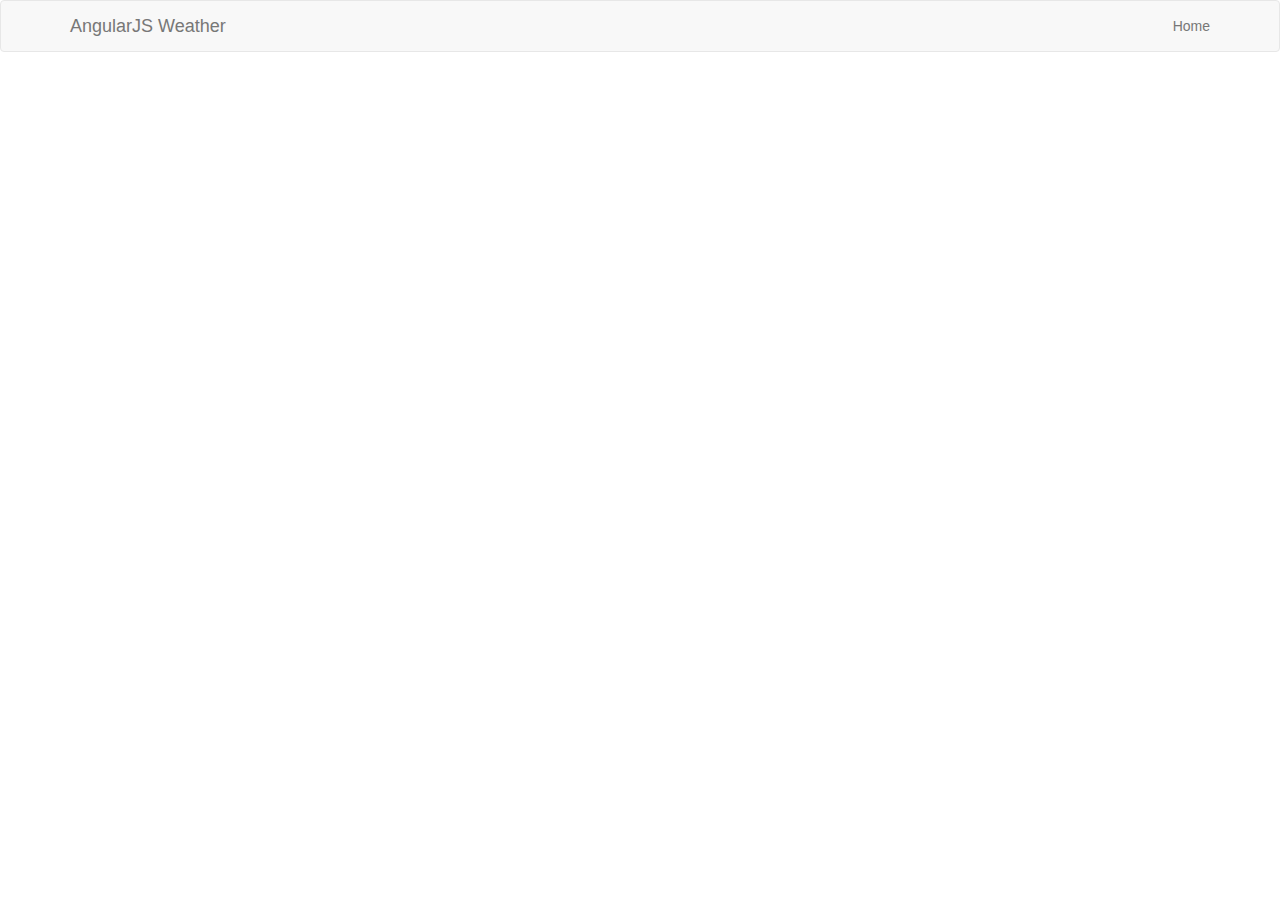
<file: index.htm>
<!DOCTYPE html>
<html lang="en-us" ng-app="weatherApp">
    <head>
        <title>AngularJS Weather Forecast</title>
        <meta http-equiv="X-UA-Compatible" content="IE=Edge">
        <meta name="viewport" content="width=device-width, initial-scale=1.0">
        <meta charset="UTF-8">

        <!-- load bootstrap and fontawesome via CDN -->
        <link rel="stylesheet" href="//netdna.bootstrapcdn.com/bootstrap/3.2.0/css/bootstrap.min.css" />

        
        <!-- load angular via CDN -->
        <script src="jquery-1.11.2.js"></script>
        <script src="//code.angularjs.org/1.3.0-rc.2/angular.min.js"></script>
        <script src="//code.angularjs.org/1.3.0-rc.2/angular-route.min.js"></script>
        <script src="//code.angularjs.org/1.3.0-rc.2/angular-resource.min.js"></script>
        <script src="app.js"></script>
        <script src="routes.js"></script>
        <script src="controller.js"></script>
        <script src="services.js"></script>

    </head>
    <body>

        <header>
			<nav class="navbar navbar-default">
			<div class="container">
				<div class="navbar-header">
					<a class="navbar-brand" href="/">AngularJS Weather</a>
				</div>

				<ul class="nav navbar-nav navbar-right">
					<li><a href="#"><i class="fa fa-home"></i> Home</a></li>
				</ul>
			</div>
			</nav>
		</header>

        <div class="container">
            <div ng-view></div>




		</div>

    </body>
</html>
</file>
